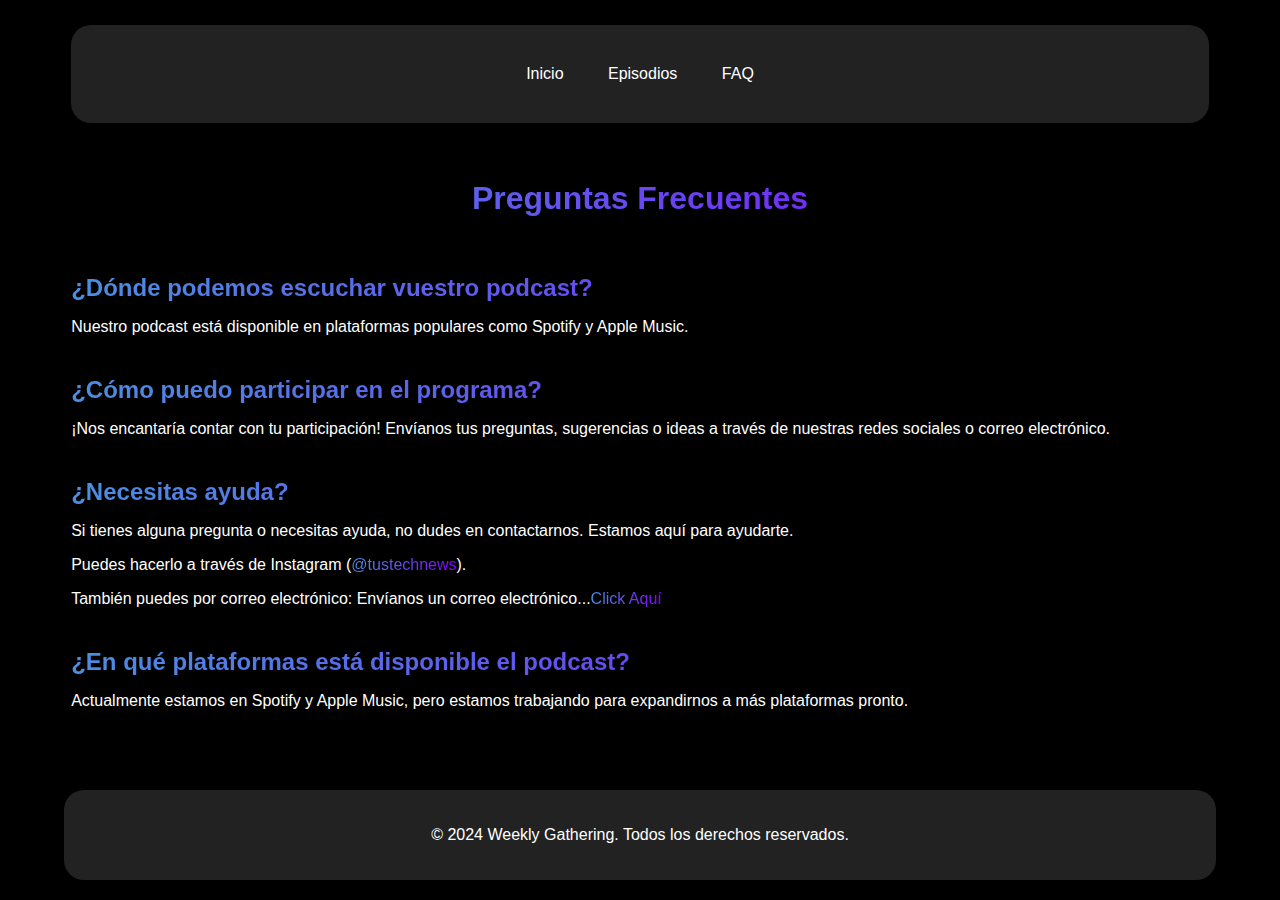
<file: FAQ/index_FAQ.html>
<!DOCTYPE html>
<html lang="es">

  <head>
    <meta charset="UTF-8">
    <meta name="viewport" content="width=device-width, initial-scale=1.0">
    <link rel="icon" type="image/x-icon" href="Resources/Icon.jpg">
    <title>Weekly Gathering</title>
    <link rel="stylesheet" href="index_FAQ_style.css">
  </head>
  
  <body>

    <header>
      <nav>
        <a class="link" href="../index.html">Inicio</a>
        <!-- <a class="link" href="../SobreNosotros/index_aboutus.html">Sobre nosotros</a> -->
        <a class="link" href="../Episodios/index_episodios.html">Episodios</a>
        <a class="link" href="index_FAQ.html">FAQ</a>
      </nav>
    </header>

    <section id="faq">
      <h2>Preguntas Frecuentes</h2>
      <div id="Dónde">
          <!-- Content for the 'Where' section goes here -->
          <h3>¿Dónde podemos escuchar vuestro podcast?</h3>
          <p>Nuestro podcast está disponible en plataformas populares como Spotify y Apple Music.</p>
      </div>
      <div id="Participar">
          <!-- Content for the 'Participate' section goes here -->
          <h3>¿Cómo puedo participar en el programa?</h3>
          <p>¡Nos encantaría contar con tu participación! Envíanos tus preguntas, sugerencias o ideas a través de nuestras redes sociales o correo electrónico.</p>
      </div>
      <div id="Ayuda">
          <!-- Content for the 'Help' section goes here -->
          <h3>¿Necesitas ayuda?</h3>
          <p>Si tienes alguna pregunta o necesitas ayuda, no dudes en contactarnos. Estamos aquí para ayudarte.</p>
          <p>Puedes hacerlo a través de Instagram (<a id="technews" href="https://www.instagram.com/tustechnews?igsh=d3I0NWtlMTRnaWtw">@tustechnews</a>).</p>
          <p>También puedes por correo electrónico: Envíanos un correo electrónico...<a id="mail" href="mailto:helloweeklygathering@gmail.com">Click Aquí</a></p>
      </div>
      <div id="Plataformas">
          <!-- Content for the 'Platforms' section goes here -->
          <h3>¿En qué plataformas está disponible el podcast?</h3>
          <p>Actualmente estamos en Spotify y Apple Music, pero estamos trabajando para expandirnos a más plataformas pronto.</p>
      </div>
    </section>

    <footer>
      <div class="rights-reserved">
        <p>&copy; 2024 Weekly Gathering. Todos los derechos reservados.</p>
      </div>
    </footer>

  </body>

</html>
</file>
<file: FAQ/index_FAQ_style.css>
/* Desktop Version */
.Mobile-Working {
  display: none;
}

/* Body */
body {
  background-color: black; 
  color: white; 
  font-family: 'Galvji', sans-serif; 
}

/* Navigation Bar CSS */
header {
  background-color: #222222;
  color: #fff;
  padding: 40px;
  border-radius: 20px;
  margin-left: 5%;
  margin-right: 5%;
  margin-top: 2%;
}

nav {
  text-align: center;
}

nav a {
  color: #fff;
  text-decoration: none;
  padding: 10px;
  margin-left: 10px;
  margin-right: 10px;
}

nav a:hover {
  border-radius: 20px;
  background-color: #666;
}

/* FAQ Section */
#faq {
  margin-left: 5%;
  margin-right: 5%;
}

#faq h2 {
  font-size: 32px;
  text-align: center;
  margin: 5%;
  background: linear-gradient(to right, #4a90e2, #8400ff);
  background-clip: text;
  -webkit-background-clip: text;
  -webkit-text-fill-color: transparent; 
}

#faq div {
  margin-bottom: 40px;
}

#faq div h3 {
  font-size: 24px;
  margin-bottom: 10px;
  background: linear-gradient(to right, #4a90e2, #8400ff);
  background-clip: text;
  -webkit-background-clip: text;
  -webkit-text-fill-color: transparent; 
}

#faq div p {
  text-align: justify;
  margin-bottom: 10px;
}

#faq div a {
  color: #fff;
  text-decoration: none;
}

#faq div a:hover {
  color: #ccc;
}

/* Link's CSS */
#technews {
  background: linear-gradient(to right, #4a90e2, #8400ff);
    background-clip: text;
    -webkit-background-clip: text;
    -webkit-text-fill-color: transparent;
}

#mail {
  background: linear-gradient(to right, #4a90e2, #8400ff);
    background-clip: text;
    -webkit-background-clip: text;
    -webkit-text-fill-color: transparent;
}

/* Footer's CSS */

/* Footer CSS */
footer {
  background-color: #222222;
  color: #fff;
  padding: 20px;
  text-align: center;
  border-radius: 20px;
  margin-left: 5%;
  margin-right: 5%;
  position: fixed;
  bottom: 20px; 
  left: 0; 
  right: 0; 
}

.footer-content {
  margin-bottom: 20px;
}

.footer-content h2 {
  margin-bottom: 10px;
  background: linear-gradient(to right, #4a90e2, #8400ff);
    background-clip: text;
    -webkit-background-clip: text;
    -webkit-text-fill-color: transparent;
}

.footer-content ul {
  list-style: none;
  padding: 0;
}

.footer-content ul li {
  display: inline;
  margin-right: 10px;
}

.footer-content ul li:last-child {
  margin-right: 0;
}

.footer-content ul li a {
  color: #fff;
  text-decoration: none;
}

.footer-content ul li a:hover {
  color: #ccc;
}

/* Mobile Version Working */
@media only screen and (max-width: 480px) {

  header {
    display: none;
  }

  #faq {
    display: none;
  }

  footer {
      position: fixed;
      bottom: 0; /* Fixed to the bottom of the viewport */
      background-color: #222222;
      color: #fff;
      text-align: center;
      border-radius: 20px;
  }

}
</file>
